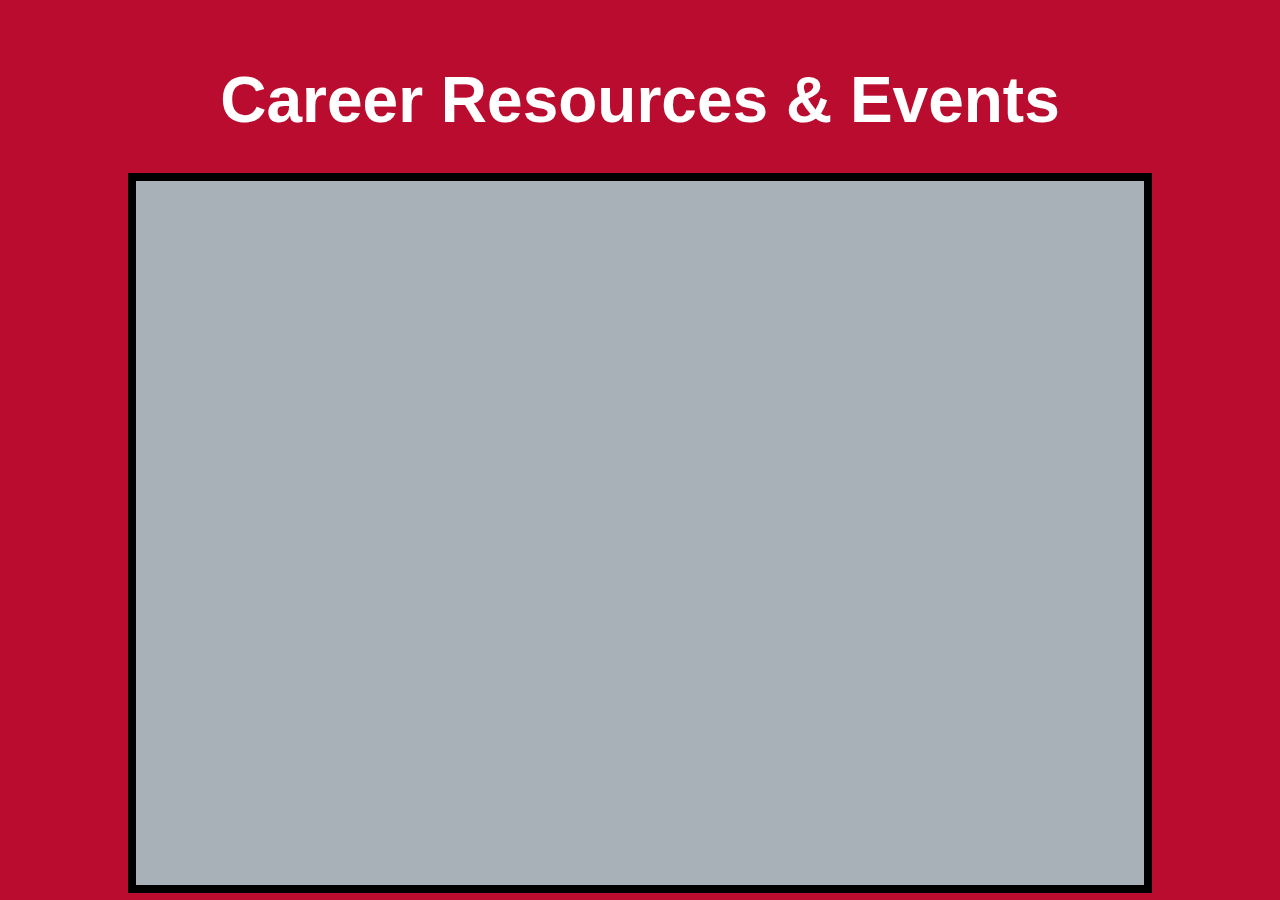
<file: index.html>
<!DOCTYPE html>
<html lang="en">
<head>
  <meta charset="UTF-8">
  <title>Career Opportunities</title>
  <link rel="stylesheet" href="styles.css"></link>
</head>
<body>
  <h1>Career Resources & Events</h1>
  
  <div id="filter-container">
    <button data-type="event">Events</button>
    <button data-type="resource">Resources</button>
    <button data-type="job">Jobs</button>
  </div>

  <div class="vertical-marquee" id="vertical-marquee">
    <div class="marquee-content" id="marquee"></div>
  </div>
  <div id="search-container">
    <input type="text" id="search-box" placeholder="Search (for show)">
  </div>
  <script src="script.js">
  </script>
</body>
</html>
</file>
<file: styles.css>
body {
    font-family: sans-serif, Arial;
    background: #BA0C2F;
    margin: 0;
    padding: 0;
}

h1 {
    text-align: center;
    font-size: 4rem;
    padding: 20px;
    margin-bottom: 1rem;
    color: #FFFFFF
}

/* Vertical Marquee */
.vertical-marquee {
    width: 80%;
    margin: 0 auto;
    height: 45rem;                /* visible window */
    overflow: hidden;
    position: relative;
    border: 0.5rem solid #000;
    background-color: #A7B1B7;
    box-sizing: border-box;
}

.marquee-content {
    display: flex;
    flex-direction: column;
    will-change: transform;
}

.vertical-marquee .item {
    font-size: 2rem;
    padding: 1rem;
    margin-top: .5rem;
    margin-bottom: .5rem;
    box-sizing: border-box;
}

a {
    color: #0066cc;
    text-decoration: none;
}

a:hover {
    text-decoration: underline;
}

#search-container {
    width: 80%;
    margin: 1rem auto;
    display: none;
    text-align: center;
}

#search-box {
    width: 100%;
    padding: 0.5rem;
    font-size: 1rem;
}

#filter-container {
  width: 80%;
  margin: 1rem auto;
  display: none;   /* hidden until paused */
  text-align: center;
}

#filter-container button {
  margin: 0 0.5rem;
  padding: 0.5rem 1rem;
  font-size: 1.2rem;
  cursor: pointer;
  border: 2px solid #000;
  border-radius: 5px;
  background: #fff;
}

#filter-container button:hover {
  background: #ddd;
}

#filter-container button.active {
  background: #0066cc;
  color: white;
  border-color: #004080;
}
</file>
